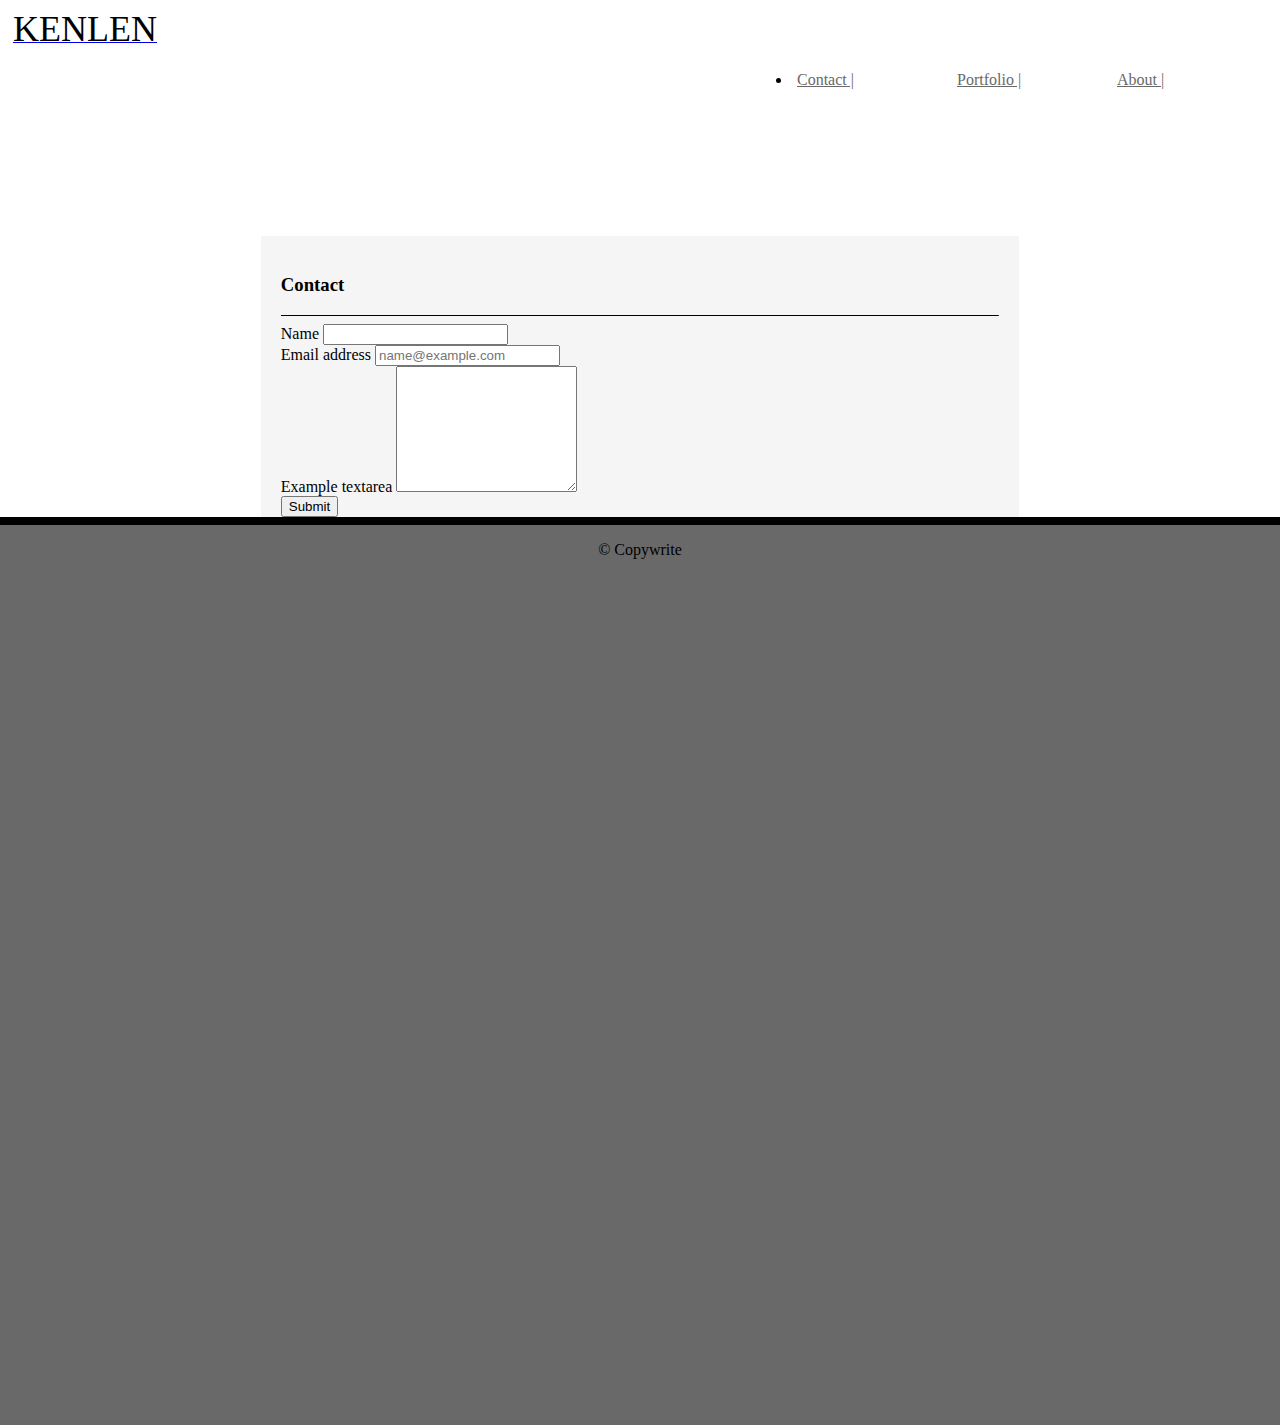
<file: contacts.html>
<!DOCTYPE html>

<!--contact html-->

<html lang="en">

<head>
  <meta charset="UTF-8">
  <meta name="viewport" content="width=device-width, initial-scale=1.0">
  <title>Responsive Portfolio</title>

  <!--This is where you will find  the link to boostrap and the link to my personal style sheet-->
  <!-- (.. means root path)-->
  <link rel="stylesheet" href="https://stackpath.bootstrapcdn.com/bootstrap/4.5.0/css/bootstrap.min.css"
    integrity="sha384-9aIt2nRpC12Uk9gS9baDl411NQApFmC26EwAOH8WgZl5MYYxFfc+NcPb1dKGj7Sk" crossorigin="anonymous">
  <link rel="stylesheet" href="style.css">

</head>

<body>

     <!--Creating a menu for this website -->
    <!--Navigation Buttons from bootstrap-->

    <header>
      <nav class="navbar fixed-top navbar-expand-md navbar-light bg-light">
        <div class="container">
          <div class="name">
            <div class="col-lg-4">
              <div class="col-sm-12">
                <a class="navbar-brand" href="index.html"><span id="name">KENLEN</a></span>
              </div>
              <div class="col-lg-8">
                <div class="col-sm-12">
                </div>
              </div>
            </div>
          </div>
          <span></span>
          <div class="collapse navbar-collapse" id="navbar"></div>
          <ul class="nav justify-content-end">
            <div class="col-md-12"></div>
            <li class="nav-item">
              <a class="nav-link" href="index.html">About |<span class="sr-only"></span></a>
            </li>
            <li class="nav-item">
              <a class="nav-link" href="portfolio.html">Portfolio |</a>
            </li>
            <li class="nav-item">
              <a class="nav-link" href="contacts.html">Contact |</a>
            </li>
          </ul>
          <ul class="nav navbar-nav ml-auto">
            </li>
          </ul>
        </div>
        </div>
      </nav>
    </header>
  
<br>
      <div class="container">
      <div class="main">
        <h3>Contact</h3>
        <hr class="underline">

 <!--Form from Bootstrap-->       

 <form>
   <div class="form-group">
    <label for="exampleInputName">Name</label>
    <input type="password" class="form-control" id="exampleInputPassword1">
  </div>
  
</form>

 <form>
  <div class="form-group">
    <label for="exampleFormControlInput1">Email address</label>
    <input type="email" class="form-control" id="exampleFormControlInput1" placeholder="name@example.com">
  </div>
  
  <div class="form-group">
    <label for="exampleFormControlTextarea1">Example textarea</label>
    <textarea class="form-control" id="exampleFormControlTextarea1" rows="8"></textarea>
  </div>

  <button type="submit" class="btn btn-primary">Submit</button>
</form>

<footer>
  <div class="w3-panel w3-border-top w3-border-bottom footer">
    <p>&copy Copywrite</p>
  </div>
  
</footer>


<script src="https://code.jquery.com/jquery-3.5.1.slim.min.js"
  integrity="sha384-DfXdz2htPH0lsSSs5nCTpuj/zy4C+OGpamoFVy38MVBnE+IbbVYUew+OrCXaRkfj" crossorigin="anonymous">
</script>
<script src="https://cdn.jsdelivr.net/npm/popper.js@1.16.0/dist/umd/popper.min.js"
  integrity="sha384-Q6E9RHvbIyZFJoft+2mJbHaEWldlvI9IOYy5n3zV9zzTtmI3UksdQRVvoxMfooAo" crossorigin="anonymous">
</script>
<script src="https://stackpath.bootstrapcdn.com/bootstrap/4.5.0/js/bootstrap.min.js"
  integrity="sha384-OgVRvuATP1z7JjHLkuOU7Xw704+h835Lr+6QL9UvYjZE3Ipu6Tp75j7Bh/kR0JKI" crossorigin="anonymous">
</script>

</div>
</body>
</html>
</file>
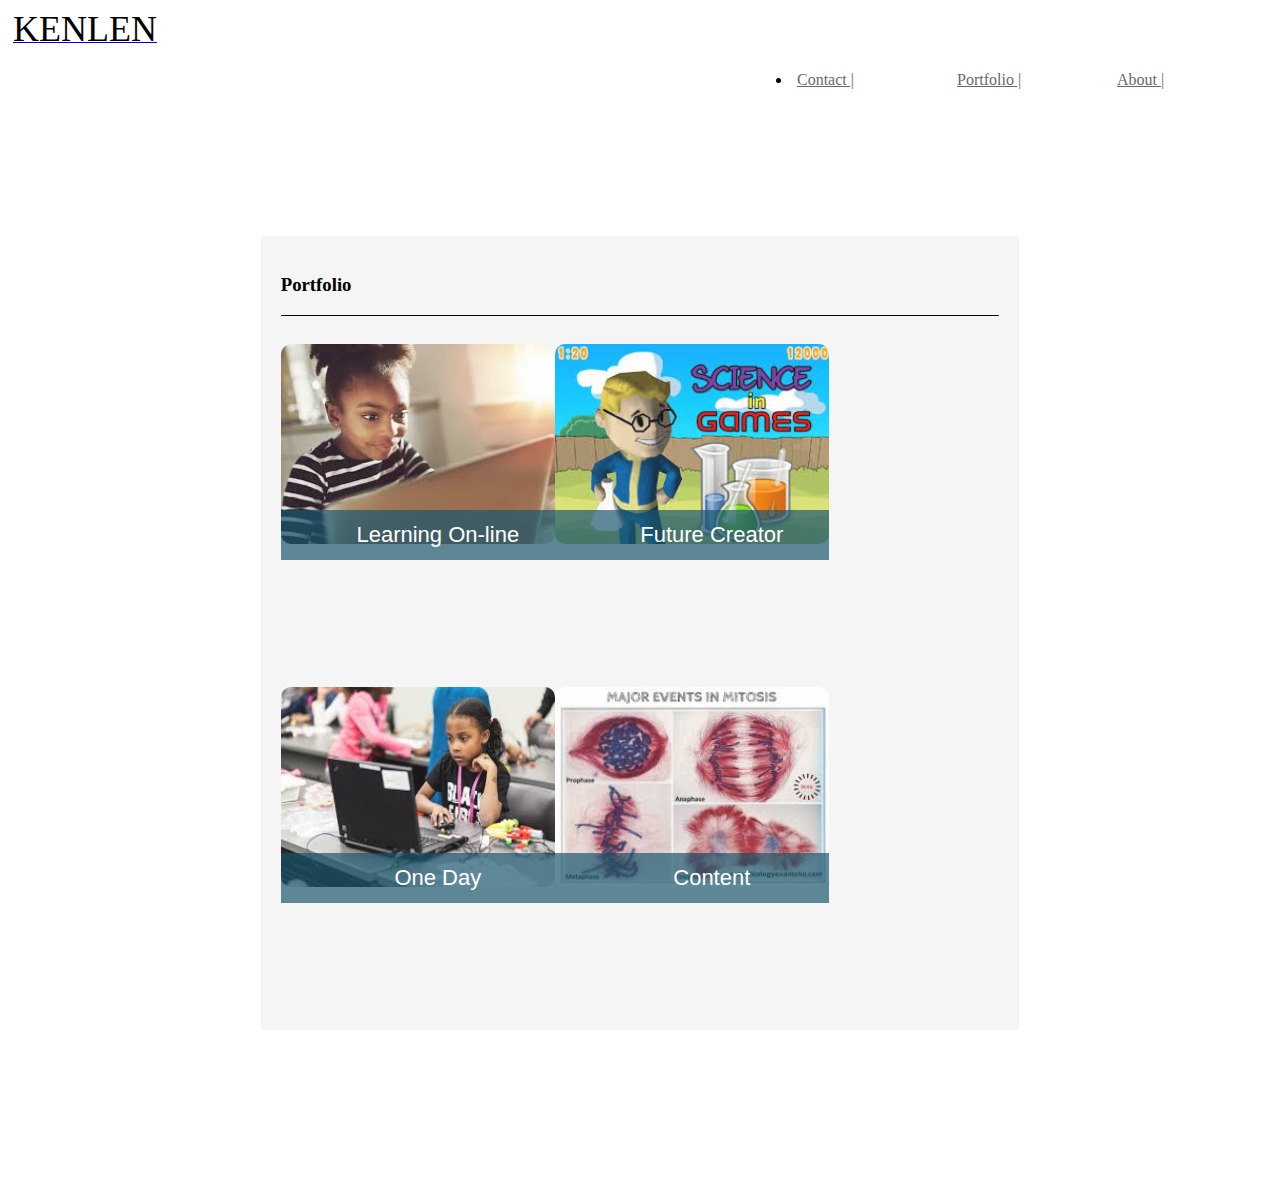
<file: portfolio.html>
<!DOCTYPE html>

<!--portfolio html-->

<html lang="en">

<head>
  <meta charset="UTF-8">
  <meta name="viewport" content="width=device-width, initial-scale=1.0">
  <title>Responsive Portfolio</title>

  <!--This is where you will find  the link to boostrap and the link to my personal style sheet-->
  <!-- (.. means root path)-->
  <link rel="stylesheet" href="https://stackpath.bootstrapcdn.com/bootstrap/4.5.0/css/bootstrap.min.css"
    integrity="sha384-9aIt2nRpC12Uk9gS9baDl411NQApFmC26EwAOH8WgZl5MYYxFfc+NcPb1dKGj7Sk" crossorigin="anonymous">
  <link rel="stylesheet" href="style.css">

</head>

<body>

     <!--Creating a menu for this website -->
    <!--Navigation Buttons from bootstrap-->

    <header>
      <nav class="navbar fixed-top navbar-expand-md navbar-light bg-light">
        <div class="container">
          <div class="name">
            <div class="col-lg-4">
              <div class="col-sm-12">
                <a class="navbar-brand" href="index.html"><span id="name">KENLEN</a></span>
              </div>
              <div class="col-lg-8">
                <div class="col-sm-12">
                </div>
              </div>
            </div>
          </div>
          <span></span>
          <div class="collapse navbar-collapse" id="navbar"></div>
          <ul class="nav justify-content-end">
            <div class="col-md-12"></div>
            <li class="nav-item">
              <a class="nav-link" href="index.html">About |<span class="sr-only"></span></a>
            </li>
            <li class="nav-item">
              <a class="nav-link" href="portfolio.html">Portfolio |</a>
            </li>
            <li class="nav-item">
              <a class="nav-link" href="contacts.html">Contact |</a>
            </li>
          </ul>
          <ul class="nav navbar-nav ml-auto">
            </li>
          </ul>
        </div>
        </div>
      </nav>
    </header>
  
<br>
      <div class="container">
      <div class="main">
        <h3>Portfolio</h3>
        <hr class="underline">


          <section>
          
           

             <div class="container">               
              <div class="row">

                
                  <div class="work col-sm">
                    <img src="./assets/Online Learning.jfif" alt="Online Learning">
                    <h3>Learning On-line</h3>
                  </div>
               

                <div class="work col-sm">
                    <img src="./assets/Science games.jfif" alt="Science Games">
                    <h3>Future Creator </h3> 
                   </div>
          
               </div>

              <div class="row">
                <div class="work col-sm">
                  <img src="./assets/coding.jfif" alt="Coding">
                  <h3>One Day</h3>
               </div>

               <div class="work col-sm">
                   <img src="./assets/Mitosis.jfif" alt="Mitosis">
                   <h3>Content</h3>
             </div>
              </div>

            </div>       

       </section>

</body>

</html>
</file>
<file: style.css>
/*This changes the background of the navigation bar*/
#top-bar {
    width: 100%;
    margin: 0 0 30px;
    overflow: auto;
    color: #ffffff;
    background: #ffffff;
    border-bottom:  2px solid #cccccc;
}

/*Makes nav-link bar full length  */
.nav-link {
    width: 90%;
    max-width: 950px;
    margin: 0 auto;    
}

.nav-item {
   float: right;
   width: 150px;
   max-width: 80%;
   padding: 5px;
   background: #ffffff;
   border: 1px #dddddd;
}

/*For the man with head in wall photo*/
.figure {
    float: left;
    width: 40%;
    height: 75px;
    margin-top: 2px;
    margin-right: 3%; /*This is the distance between the right side of the figure and <p>*/
    margin-bottom: 116px; /*The distance between the figure caption and <p> */
}

.caption {
    color: black;
    font-family: 'Franklin Gothic Medium', 'Arial Narrow', Arial, sans-serif;
    font-size: 95%;

}

/*Link color*/
.nav-link {
    color: #696969;
}

.main{
    background-color: whitesmoke;
    overflow: auto; /*Is putting the information <p> in the container*/
    margin: 12% 20%;
    padding: 20px;
    height: auto;
    max-width: 960px;
}

.underline{
    border-color: black;
    border-bottom: 100px;
}
#name {
    color: black;
    font-size: 36px;
    font-family: fantasy;
    padding: 0px 0px 0px 5px;
}

.footer {
    border-top: 8px solid;
    position: absolute;
    left: 0;
    bottom: auto;
    width: 100%;
    height: 100%;
    text-align: center;
    background-color: #696969;
    color: black;    
}


/*Portfolio*/


.work {
   width: 274px;
   overflow: auto;
   float: left;
   margin: 20px 0 25px;
   
   
} 

.work img {
    width: 100%;
    border: 0 none;
    opacity: .9; /*transparency of an object*/
    border-radius:10px;
    height: 200px;
    
  }
  
  .work h3 {
    position: relative;
    bottom: 60px;
    padding: 20px;
    width: 100%;
    color: #ffffff;
    text-align: center;
    line-height: 10px;
    font-weight: 300;
    background:rgba(24, 85, 109, 0.692);
    border-bottom: 0;
    font-size: 22px;
    font-family: "comic sans ms", cursive, sans-serif;
      
  }

  .w3-panel {
    border-top: 8px solid;
    position: absolute;
    left: 0;
    bottom: auto;
    width: 100%;
    height: 100%;
    text-align: center;
    background-color: #696969;
    color: black;    
}
</file>
